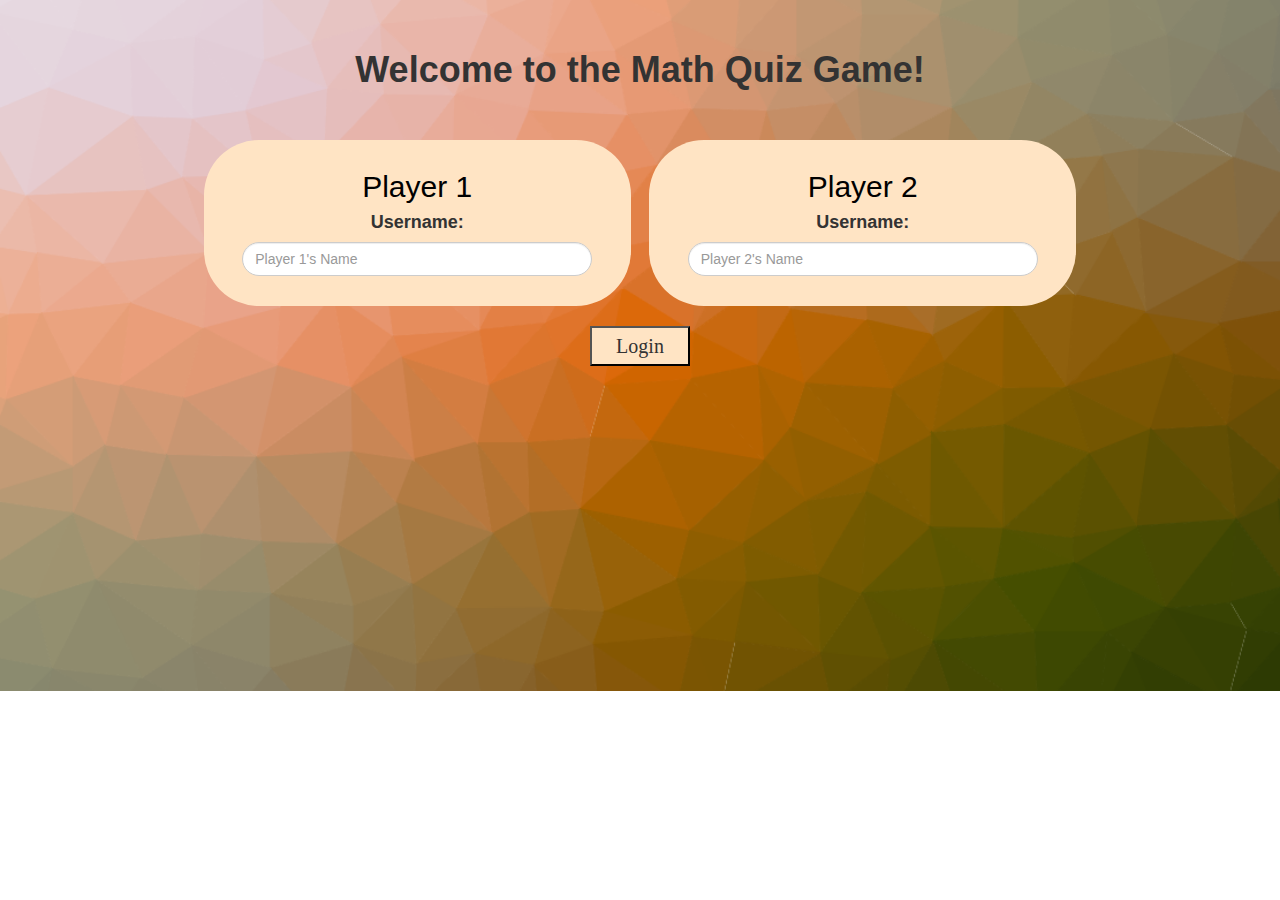
<file: index.html>
<!DOCTYPE html>
<html lang="en">

<head>
    <title>Math Quiz Game</title>

    <meta name="viewport" content="width=device-width, initial-scale=1">
    <link rel="stylesheet" href="https://maxcdn.bootstrapcdn.com/bootstrap/3.4.0/css/bootstrap.min.css">
    <script src="https://ajax.googleapis.com/ajax/libs/jquery/3.4.1/jquery.min.js"></script>
    <script src="https://maxcdn.bootstrapcdn.com/bootstrap/3.4.0/js/bootstrap.min.js"></script>

    <link rel="stylesheet" type="text/css" href="quiz.css">

</head>

<body id="body" class="responsive">

    <center>
    <h1 id="title1">Welcome to the Math Quiz Game!</h1>
   
    <div id="div_login1" class="col-lg-4 col-sm-8 col-xs-11 div_login">
        <h2 class="text1">Player 1</h2>
        <h4 class="text2">Username:</h4>
        <input type="text" id="player1Name" class="form-control" placeholder="Player 1's Name">
        <br>
    </div>
    <div  id="div_login2" class="col-lg-4 col-sm-8 col-xs-11 div_login">
        <h2 class="text1">Player 2</h2>
        <h4 class="text2">Username:</h4>
        <input type="text" id="player2Name" class="form-control" placeholder="Player 2's Name">
        <br>
    </div>
    <br>
    <br>
    <button id="button_login" onclick="addUser()">Login</button>
    </center>
    
    <script src="main.js"></script>
</body>

</html>
</file>
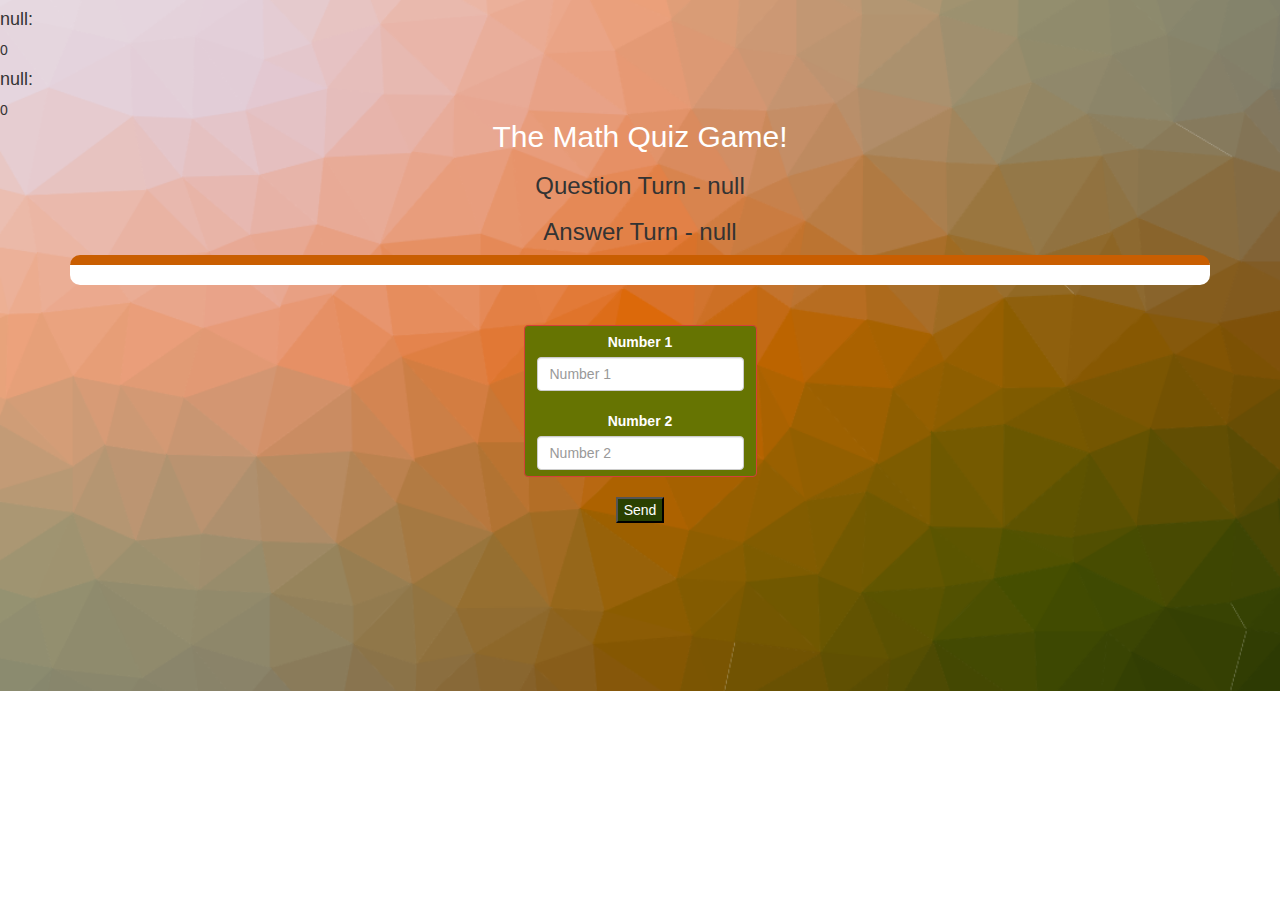
<file: quiz.html>
<!DOCTYPE html>
<html lang="en">

<head>
    <title>Math Quiz Game</title>

    <meta name="viewport" content="width=device-width, initial-scale=1">
    <link rel="stylesheet" href="https://maxcdn.bootstrapcdn.com/bootstrap/3.4.0/css/bootstrap.min.css">
    <script src="https://ajax.googleapis.com/ajax/libs/jquery/3.4.1/jquery.min.js"></script>
    <script src="https://maxcdn.bootstrapcdn.com/bootstrap/3.4.0/js/bootstrap.min.js"></script>

    <link rel="stylesheet" type="text/css" href="quiz.css">

</head>

<body id="body" class="responsive">

    <h4 id="player1_name"></h4> <span id="player1_score"></span>
    <br>
    <h4 id="player2_name"></h4> <span id="player2_score"></span>


    <div class="container">
        <center>
            <h2 style="color: white; margin-top: 0px;">The Math Quiz Game!</h2>
            <h3 id="player_question"></h3>
            <h3 id="player_answer"></h3>
            <div id="output"></div>
            <br>
            <br>
            <div id="numbers" class="btn btn-danger">
            <label style="font-weight: bold;">Number 1 </label>
            <br>
            <input type="text" id="number1" class="form-control" placeholder="Number 1">
            <br>
            <label style="font-weight: bold;" >Number 2 </label>
            <br>
            <input type="text" id="number2" class="form-control" placeholder="Number 2">
        </div>
            <br>
            <br>
            <button onclick="send()" style="background-color: #2a4101; color: white;">Send</button>

        </center>
    </div>




    <script src="quiz.js"></script>
    </body>
    </html>
</file>
<file: quiz.css>
body {
    background-image: url(login-bg1.png);
    background-size: cover;
    background-repeat: no-repeat;
}

#title1 {
    margin-top: 50px;
    margin-bottom: 50px;
    font-weight: bold;
}

.div_login {
    display: inline-block;
    background-color: bisque;
    padding: 10px;
	float: none;
    border-radius: 55px;
}

#div_login2 {
    margin-left: 15px;
}

#player1Name, #player2Name {

    border-radius: 20px;
    width: 350px;

}

#button_login {
    width: 100px;
    height: 40px;
    font-family: fantasy;
    font-size: 20px;
    background-color: bisque;
}

.text2 {
    font-weight: bolder;
}

.text1 {
    font-family: -apple-system, BlinkMacSystemFont, 'Segoe UI', Roboto, Oxygen, Ubuntu, Cantarell, 'Open Sans', 'Helvetica Neue', sans-serif;
    color: black;
}

#output
{
background: white;
border-radius: 10px;
border-top: 10px solid #c95e01;
padding: 10px;
float: none;
text-align: left;
}

#numbers {
    background-color: #667402;
}

#number1, #number2 {
    width: 100%;
}

#check_button1 {
    background-color: #323e03;
}
</file>
